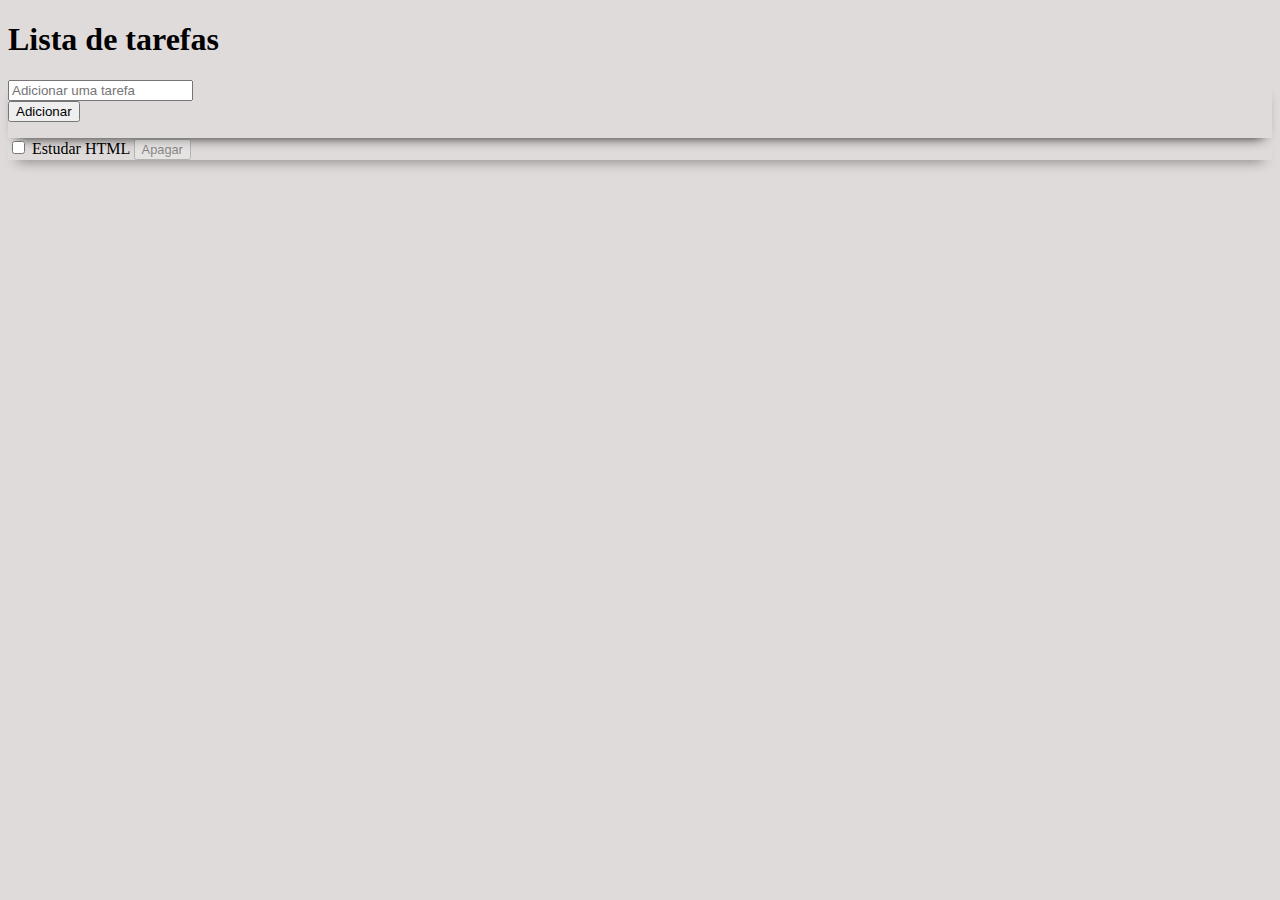
<file: Aula_09042021/index.html>
<!DOCTYPE html>
<html lang="pt-br">

<head>
    <meta charset="UTF-8">
    <title>Programação Web</title>

    <link rel="stylesheet" href="https://stackpath.bootstrapcdn.com/bootstrap/4.1.3/css/bootstrap.min.css" integrity="sha384-MCw98/SFnGE8fJT3GXwEOngsV7Zt27NXFoaoApmYm81iuXoPkFOJwJ8ERdknLPMO" crossorigin="anonymous">

    <script src="https://ajax.googleapis.com/ajax/libs/jquery/3.5.1/jquery.min.js"></script>
    <script src="js/_atividade.js"></script>
    <link rel="stylesheet" href="css/style_atividade.css">

</head>

<body>
    <div class="container">
        <div class="row">
            <div class="col-md-8 offset-md-2">
                <h1>Lista de tarefas</h1>
            </div>
        </div>
        <div class="row">
            <div class="input-group col-md-8 offset-md-2">
                <input type="text" class="form-control" placeholder="Adicionar uma tarefa" aria-label="Adicionar uma tarefa" aria-describedby="button-task">
                <div class="input-group-append">
                    <button class="btn btn-outline-secondary btn-addTask" type="button" id="button-task">Adicionar </button>
                </div>
            </div>
        </div>

        <div class="row mt-5">
            <div class="col-md-8 offset-md-2">
                <div class="list-group todo-list">
                    <label href="#" class="list-group-item list-group-item-action d-flex align-items-center">
				    <input type="checkbox" class="mr-2"> 
				    <span class="flex-grow-1">Estudar HTML</span>
				    <button type="button" class="btn btn-danger btn-sm">Apagar</button>
				  </label>
                </div>
            </div>
        </div>

    </div>
</body>

</html>
</file>
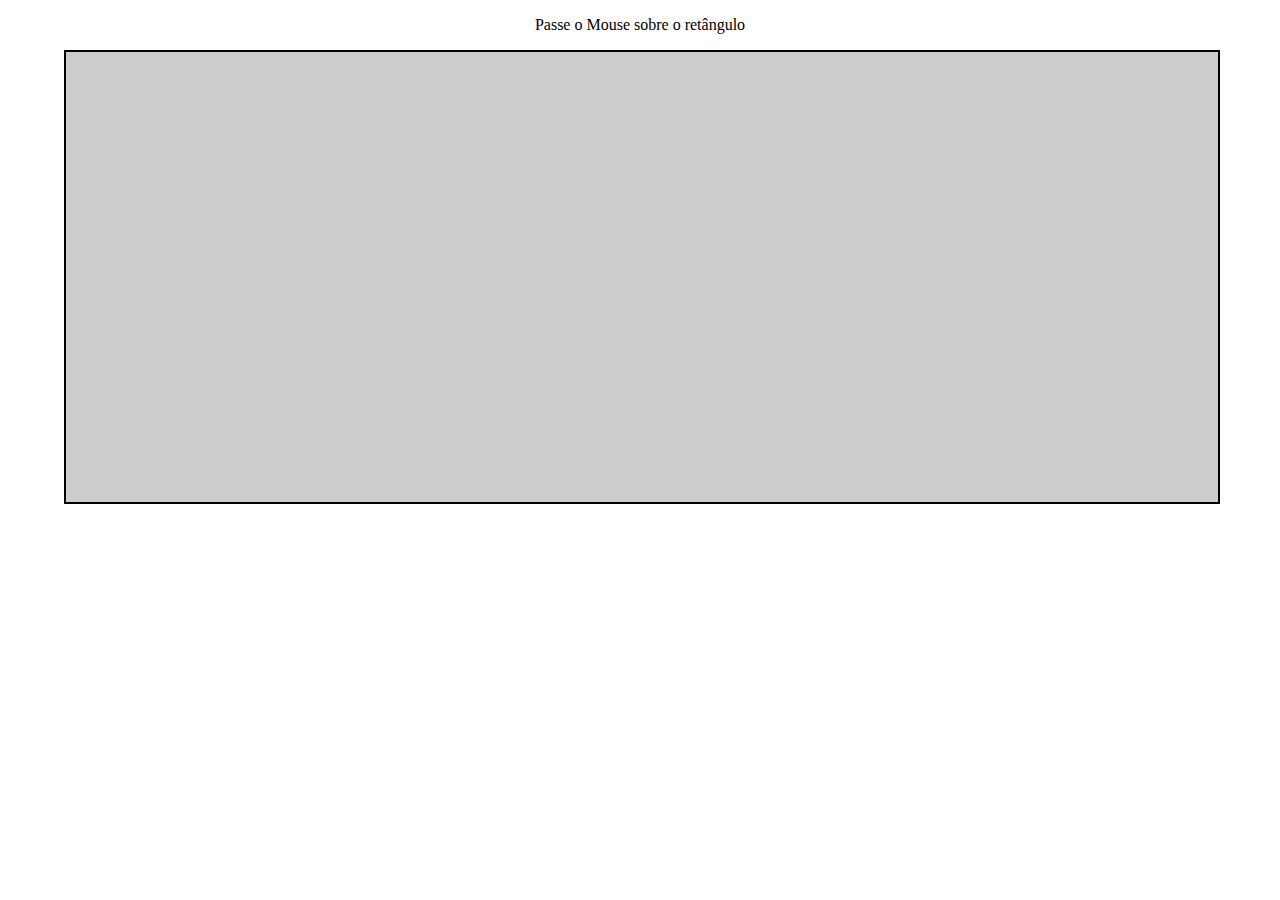
<file: Eventos/index.html>
<!DOCTYPE HTML>
<html lang="pt-br">

<head>
    <meta charset="UTF-8">
    <title>Document</title>

    <script src="https://ajax.googleapis.com/ajax/libs/jquery/3.5.1/jquery.min.js">
    </script>
    <script src="js/script_eventos.js">
    </script>
    <link rel="stylesheet" href="css/style_eventos.css">
</head>

<body>
    <section>
        <p> Passe o Mouse sobre o retângulo </p>
        <div class="coordenadas"></div>
        <span class="valores"></span>
    </section>
</body>

</html>
</file>
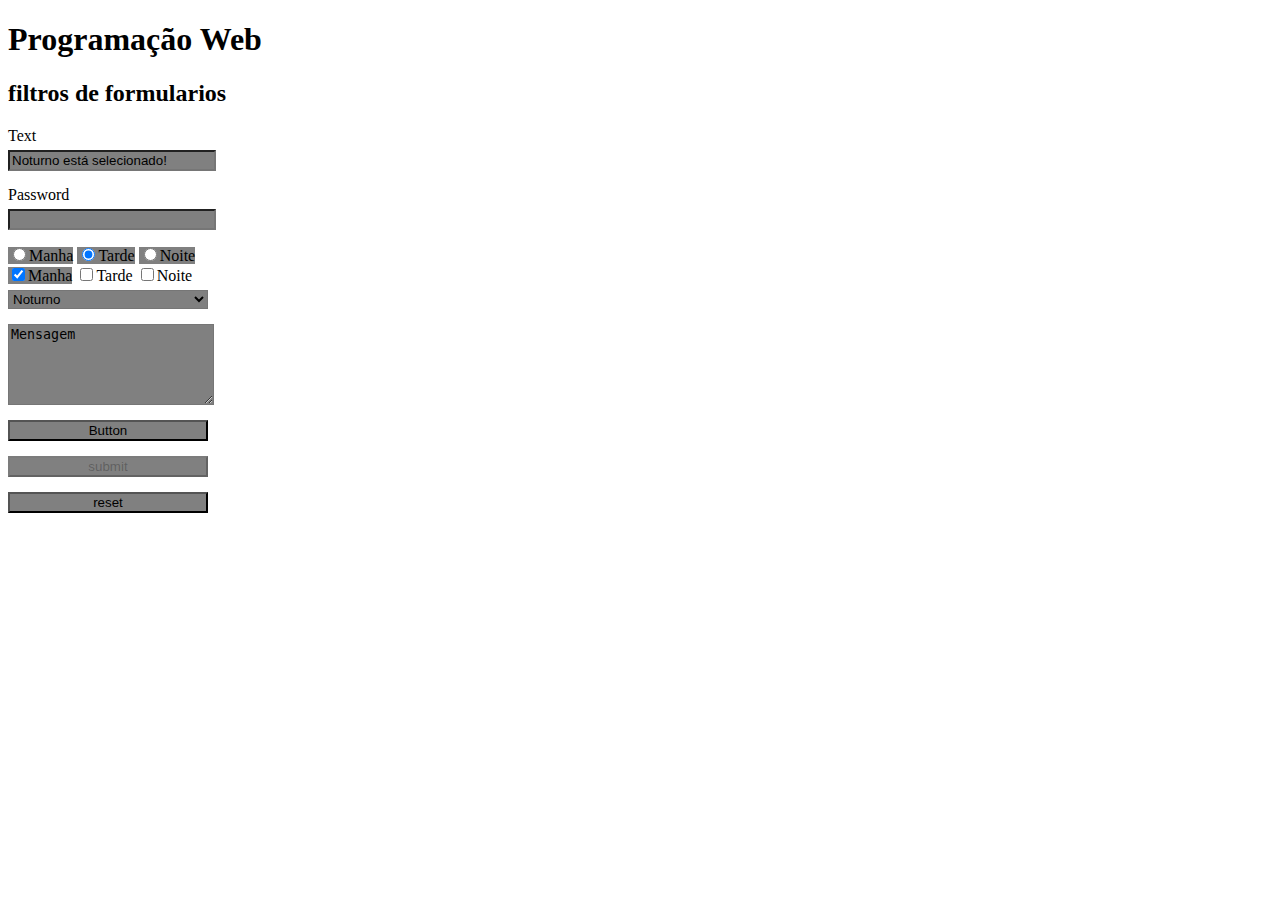
<file: Formulario/index.html>
<!DOCTYPE html PUBLIC "-//W3C//DTD HTML 4.01 Transitional//EN" "http://www.w3.org/TR/html4/loose.dtd">
<html lang="pt-br">

<head>
    <meta charset="UTF-8">
    <title>Programação Web</title>

    <script src="https://ajax.googleapis.com/ajax/libs/jquery/3.5.1/jquery.min.js">
    </script>
    <script src="js/style_form.js"></script>
    <link rel="stylesheet" href="css/style_form.css">
</head>

<body>

    <div class="container">

        <h1>Programação Web</h1>


        <h2>filtros de formularios</h2>

        <form action="#">

            <label for="txt" class="label">Text</label>
            <input type="text" id="txt" class="input">

            <label for="pass" class="label">Password</label>
            <input type="password" id="pass" class="input">

            <label><input type="radio" name="rd" value="M">Manha</label>
            <label><input type="radio" name="rd" value="T" checked>Tarde</label>
            <label><input type="radio" name="rd" value="N">Noite</label>
            <br>
            <label><input type="checkbox" name="rd" value="M" checked>Manha</label>
            <label><input type="checkbox" name="rd" value="T">Tarde</label>
            <label><input type="checkbox" name="rd" value="N">Noite</label>
            <br>
            <select name="sl" class="input">
                <option value="0">Selecione</option>
                <option value="M" >Matutino</option>
                <option value="T">Vespertino</option>
                <option value="N" selected>Noturno</option>
            </select>
            <textarea name="msg" id="" rows="5" class="input">Mensagem</textarea>

            <button class="input" id="btn" type="button">Button</button>
            <input type="submit" value="submit" class="input" disabled>
            <input type="reset" value="reset" class="input">

        </form>
    </div>
</body>

</html>
</file>
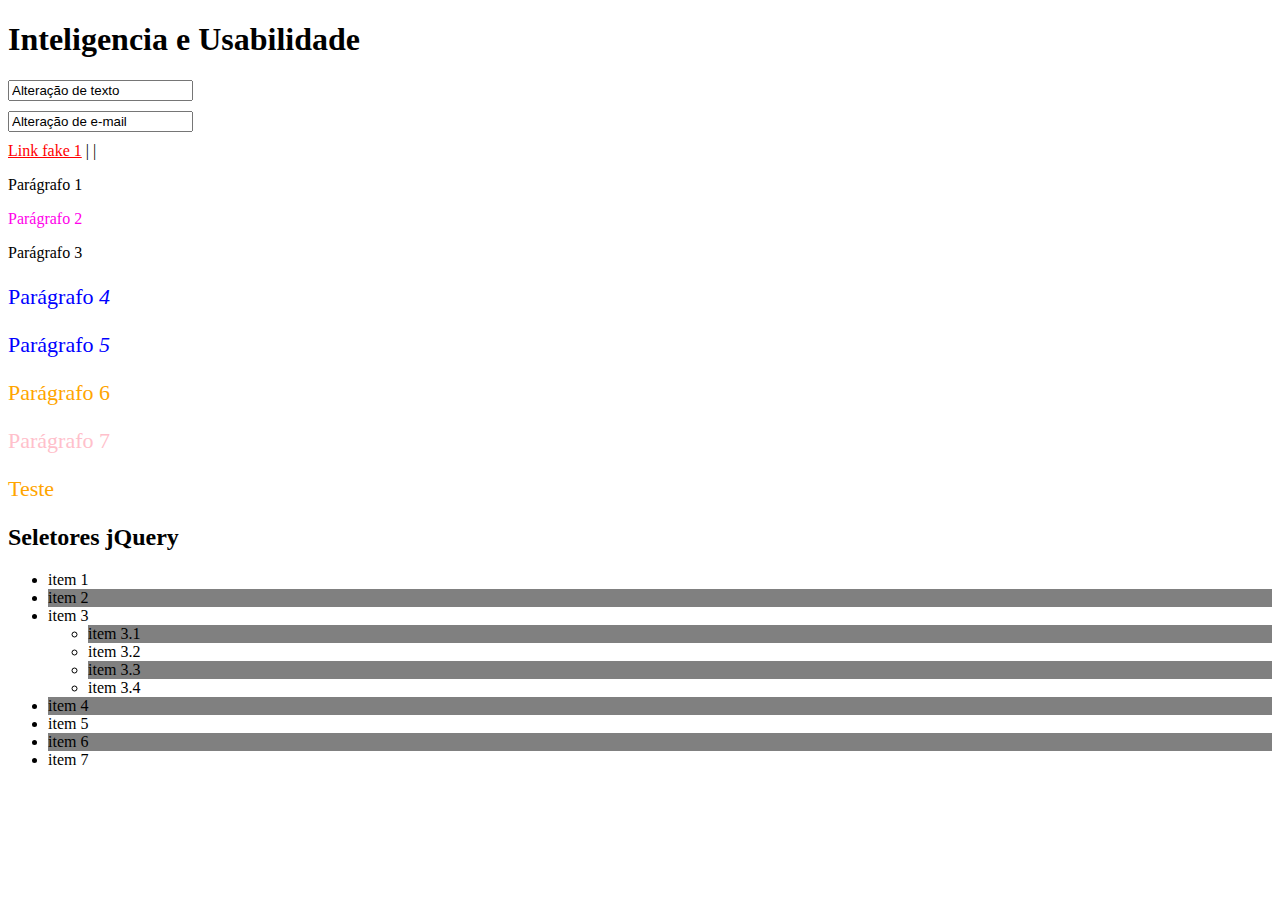
<file: Seletores jQuery - Primeira Aula/index.html>
<!DOCTYPE html PUBLIC "-//W3C//DTD HTML 4.01 Transitional//EN" "http://www.w3.org/TR/html4/loose.dtd">
<html lang="pt-br">

<head>
    <meta charset="UTF-8">
    <title>Programação Web</title>
    <link rel="stylesheet" href="css/style.css">
    <script src="https://ajax.googleapis.com/ajax/libs/jquery/3.5.1/jquery.min.js"></script>
    <script src="js/script.js"></script>
</head>

<body>
    <div class="container">

        <h1>Inteligencia e Usabilidade</h1>

        <input type="text" class="txt" id="txt" placeholder="texto" style="margin-bottom: 10px;"><br />
        <input type="email" class="email" id="email" placeholder="email" style="margin-bottom: 10px;"><br />

        <a href="#" title="qualquer link">Link fake 1</a> |
        <a href="#">Link fake 2</a> |

        <p>Parágrafo 1 </p>
        <p class="destaque">Parágrafo 2 </p>
        <p>Parágrafo 3 </p>
        <p>Parágrafo <i>4</i> </p>
        <p>Parágrafo <i>5</i></p>
        <p>Parágrafo 6 </p>
        <p>Parágrafo 7 </p>
        <p></p>
        <p class="hidden">Este parágrafo estava oculto</p>

        <h2>Seletores jQuery</h2>

        <ul>
            <li> item 1</li>
            <li> item 2</li>
            <li> item 3
                <ul>
                    <li>item 3.1</li>
                    <li>item 3.2</li>
                    <li>item 3.3</li>
                    <li>item 3.4</li>
                </ul>
            </li>
            <li> item 4</li>
            <li> item 5</li>
            <li> item 6</li>
            <li> item 7</li>
        </ul>
    </div>
</body>

</html>
</file>
<file: Aula_09042021/css/style_atividade.css>
body {
    background: #e0dbdb;
}

.input-group {
    box-shadow: 0px 8px 13px -9px black;
    padding-bottom: 1rem;
}

.list-group {
    box-shadow: 0px 8px 13px -9px black;
}

.list-group-item .btn {
    opacity: .4;
    transition: opacity .5s;
    font-size: .8rem;
}

.list-group-item:hover .btn {
    opacity: 1;
}

.list-group-item.done {
    background-color: #dadada;
}

.list-group-item.done span {
    text-decoration: line-through;
}
</file>
<file: Eventos/css/style_eventos.css>
body {
    text-align: center;
}

.coordenadas {
    left: 5vw;
    width: 90vw;
    height: 50vh;
    background: #ccc;
    border: 2px solid black;
    position: absolute;
}

.valores {
    position: absolute;
    font-size: 30px;
    bottom: 10px;
    width: 100%;
    left: 0;
    border-top: 1px dotted black;
    height: 50px;
    display: none;
}
</file>
<file: Formulario/css/style_form.css>
.label,
.input {
    display: block;
    width: 200px;
}

.input {
    margin: 5px 0 15px;
}
</file>
<file: Seletores jQuery - Primeira Aula/css/style.css>
.destaque {
    color: rgb(255, 0, 234);
}

.hidden {
    display: none;
}
</file>
